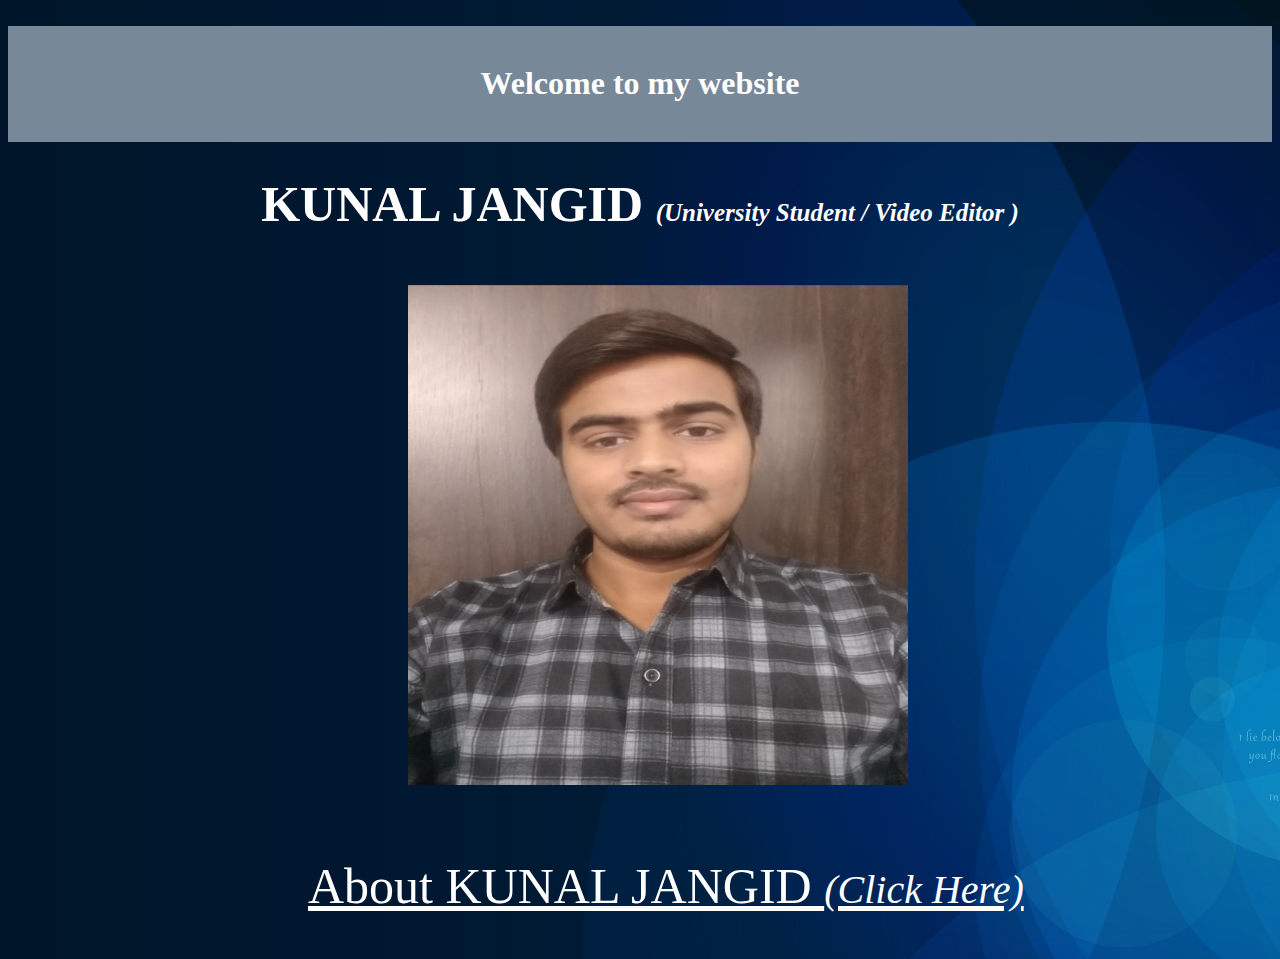
<file: Assignment-1/index.html>
<html>
    <style>
        .myDiv {
          
          background-color: lightslategray;
          text-align: center;

        }
    </style>
    <head>
        <title> Kunal Jangid </title>
    </head>
    <body background="Back.jpg" text="white" >
        <br> 
        <div class="mydiv">
            <br>
            <h1> <b> Welcome to my website </b> </h1>
            <br>
        </div>

        <h1 align="center" style="font-size:50;" >KUNAL JANGID <i style="font-size: 25;  " >   (University Student / Video Editor ) </i> </h1>

        <br>
       <img src= "KJ.jpg" style="margin:0px 400px" width="500" height="500" >  
       <br>   <br>
       <br> <br> <br>
 <!--      <h1 style="margin-left: 40;"> About Me </h1>  -->
        <a href="info.html" style=" color:white; font-size:50; margin-left: 300; "  > About KUNAL JANGID  <i style="font-size: 40; " > (Click Here) </i> </a>
       
        

        <br>   <br>  <br> 
    </body>

</html>
</file>
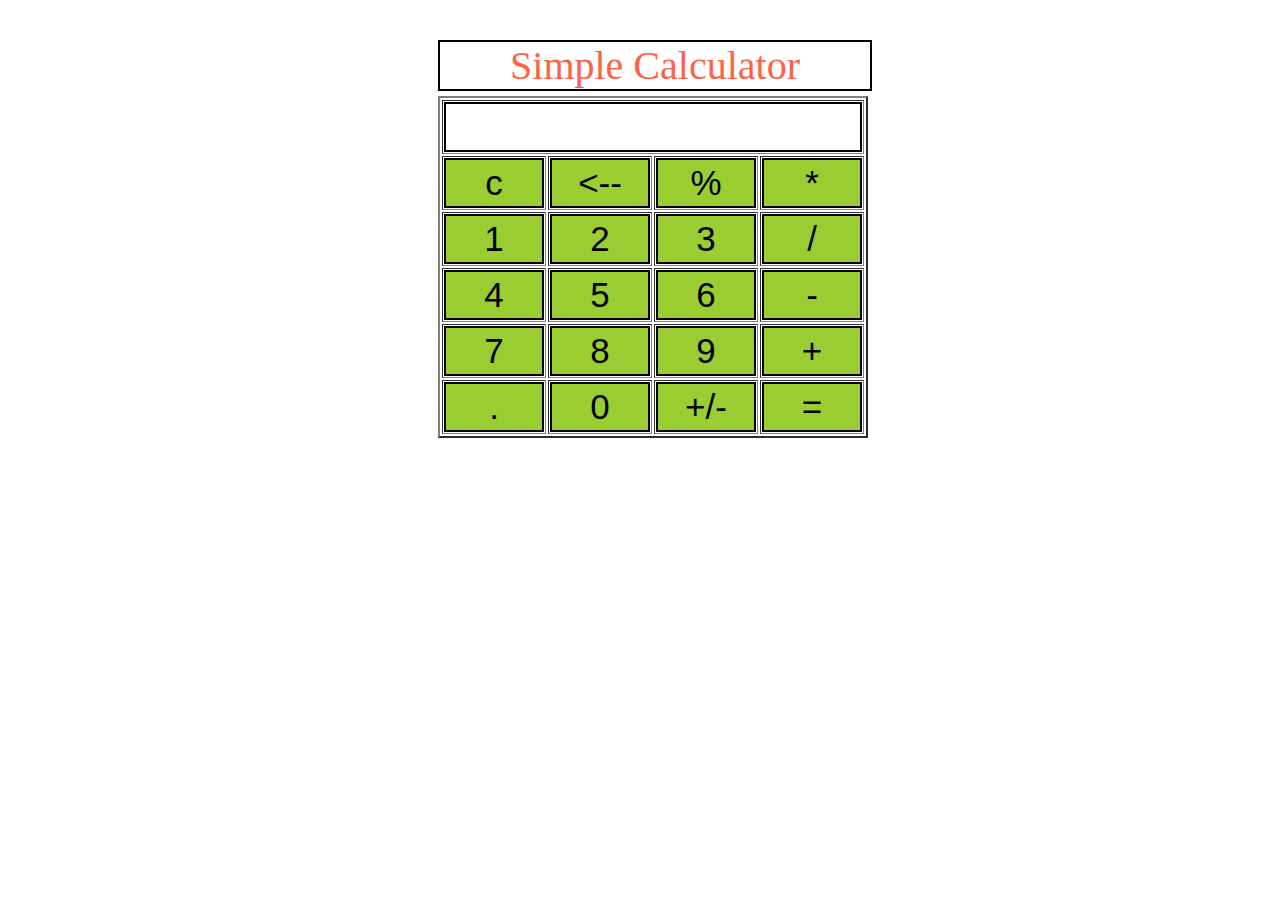
<file: Assignment-3/index.html>
<html>
<head>
    <title> Simple Calculator </title>
	<script>
		function  funcplmi(input)
        {
            if(input.value.substring(0, 1) == "-")
	        	input.value = input.value.substring(1, input.value.length)
        	else
	        	input.value = "-" + input.value
        }

        //function that display value
		
        function dis(val)
		{
			document.getElementById("result").value+=val
		}
		
		//function that evaluates the digit and return result
		function solve()
		{
			let x = document.getElementById("result").value

			let y = eval(x)

			document.getElementById("result").value = y
		}

        function funcdel(input)
        {
            input.value = input.value.substring(0, input.value.length - 1)
            
        }

		//function that clear the display
		function clr()
		{
			document.getElementById("result").value = ""
		}
	</script>
	<!-- for styling -->
	<style>
		.title
        {
            margin-top: 40px;
            margin-left: 430px;
		margin-bottom: 5px;
		text-align:center;
		width: 430px;
		color:tomato;
		border: solid black 2px;
        font-size: 40px;
		}

		input[type="button"]
		{
        
        align-items: center;
		background-color:yellowgreen;
		color: black;
		border: solid black 2px;
        font-size: 35px;
		height: 50px;
        width:100px;

		}

		input[type="text"]
		{
		background-color:white;
		border: solid black 2px;
        font-size: 30px;
        height: 50px;
		width:100%
		}
	</style>
</head>
<!-- create table -->
<body >
	<div class = title >Simple   Calculator</div>
    <form>
	<table border="2" style="margin-left: 430px;" >
		<tr  >
			<td colspan="4"><input type="text" id="result"/></td>
		</tr>
        <tr>
            <!-- clr() function will call clr to clear all value -->
            <td><input type="button" value="c" onclick="clr()"/> </td>
            <td><input type="button" value="<--" onclick="funcdel(this.form.result)"/> </td>
            <td><input type="button" value="%" onclick="dis('%')"/> </td>
            <td><input type="button" value="*" onclick=" dis('*')"/> </td>

        </tr>

		<tr>
			<!-- create button and assign value to each button -->
			<!-- dis("1") will call function dis to display value -->
			<td><input type="button" value="1" onclick="dis('1')"/> </td>
			<td><input type="button" value="2" onclick="dis('2')"/> </td>
			<td><input type="button" value="3" onclick="dis('3')"/> </td>
			<td><input type="button" value="/" onclick="dis('/')"/> </td>
		</tr>
		<tr>
			<td><input type="button" value="4" onclick="dis('4')"/> </td>
			<td><input type="button" value="5" onclick="dis('5')"/> </td>
			<td><input type="button" value="6" onclick="dis('6')"/> </td>
			<td><input type="button" value="-" onclick="dis('-')"/> </td>
		</tr>
		<tr>
			<td><input type="button" value="7" onclick="dis('7')"/> </td>
			<td><input type="button" value="8" onclick="dis('8')"/> </td>
			<td><input type="button" value="9" onclick="dis('9')"/> </td>
			<td><input type="button" value="+" onclick="dis('+')"/> </td>
		</tr>
		<tr >
            <td><input type="button" value="." onclick="dis('.')"/> </td>
			<td><input type="button" value="0" onclick="dis('0')"/> </td>
            <td><input type="button" value="+/-" onclick="funcplmi(this.form.result)"/> </td>
			<!-- solve function call function solve to evaluate value -->
            <td><input type="button" value="=" onclick="solve()"/> </td>
		</tr>
	</table>
</form>
</body>
</html>
</file>
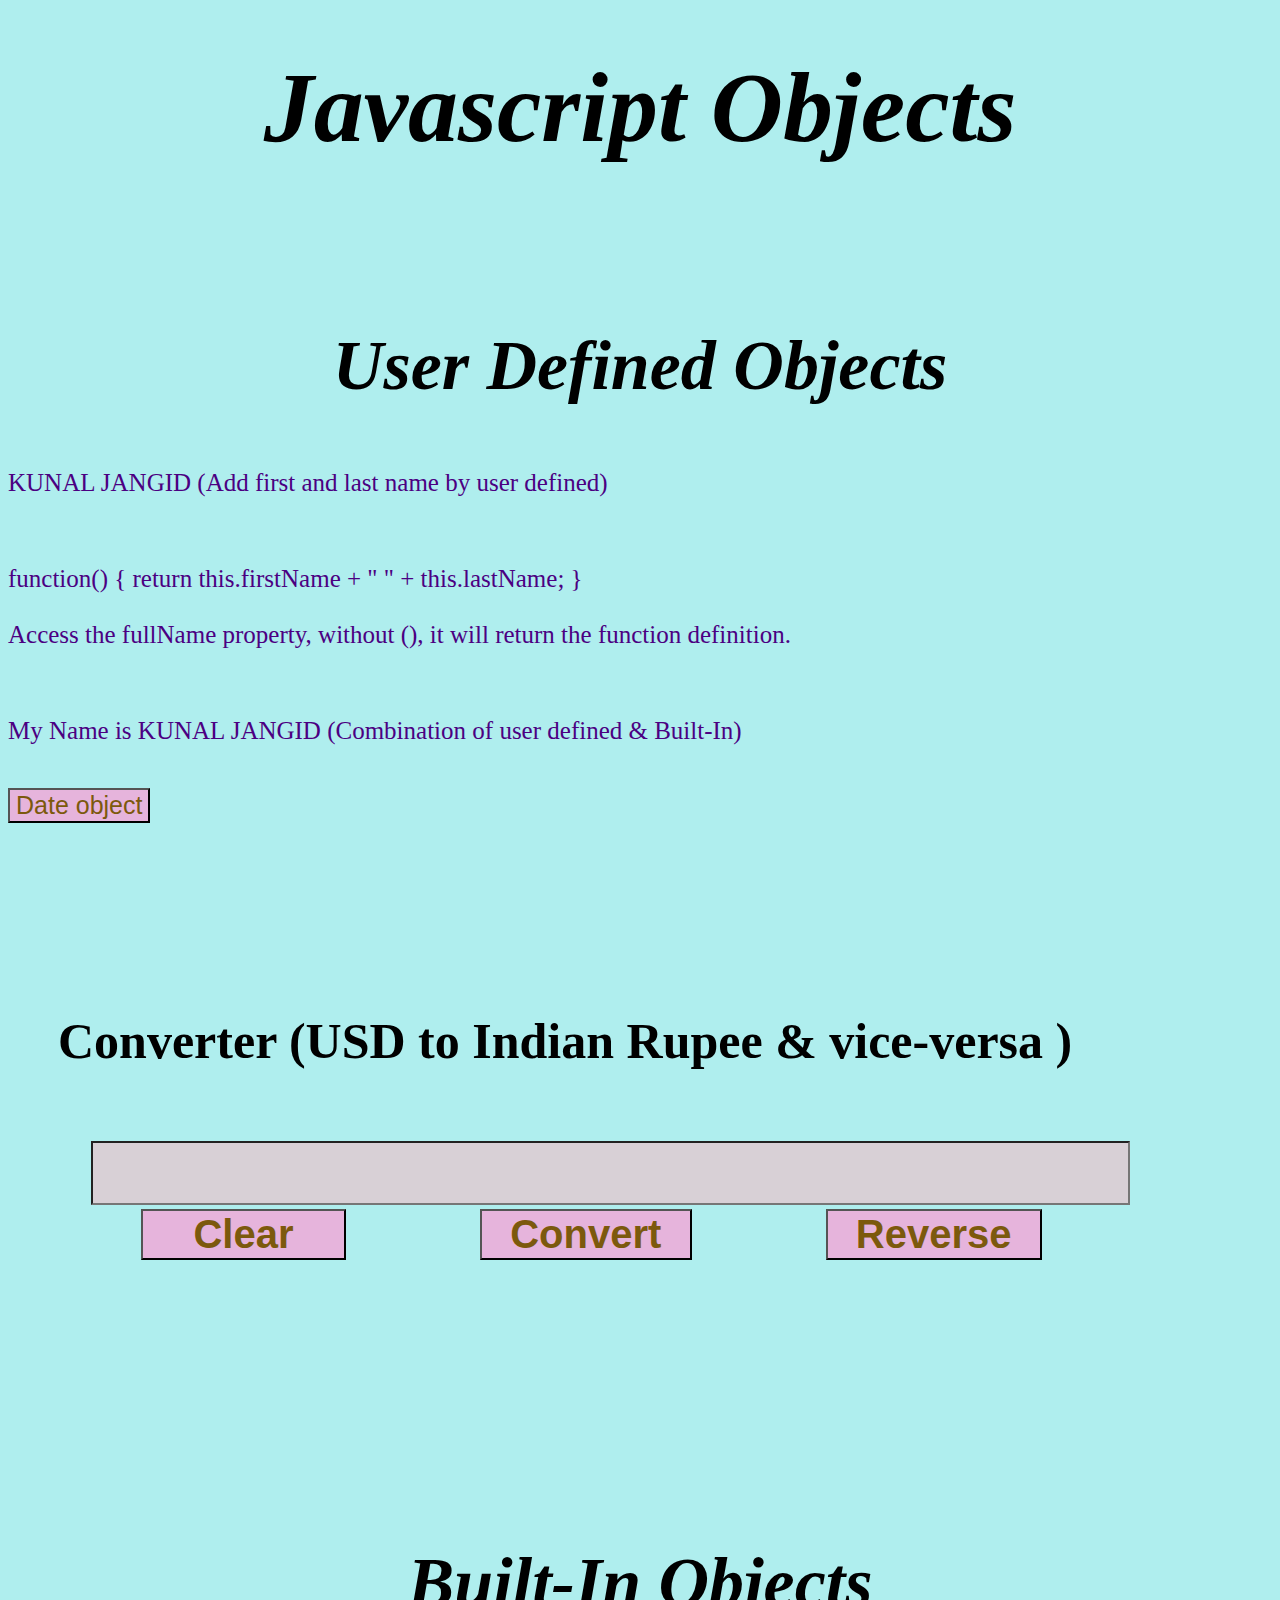
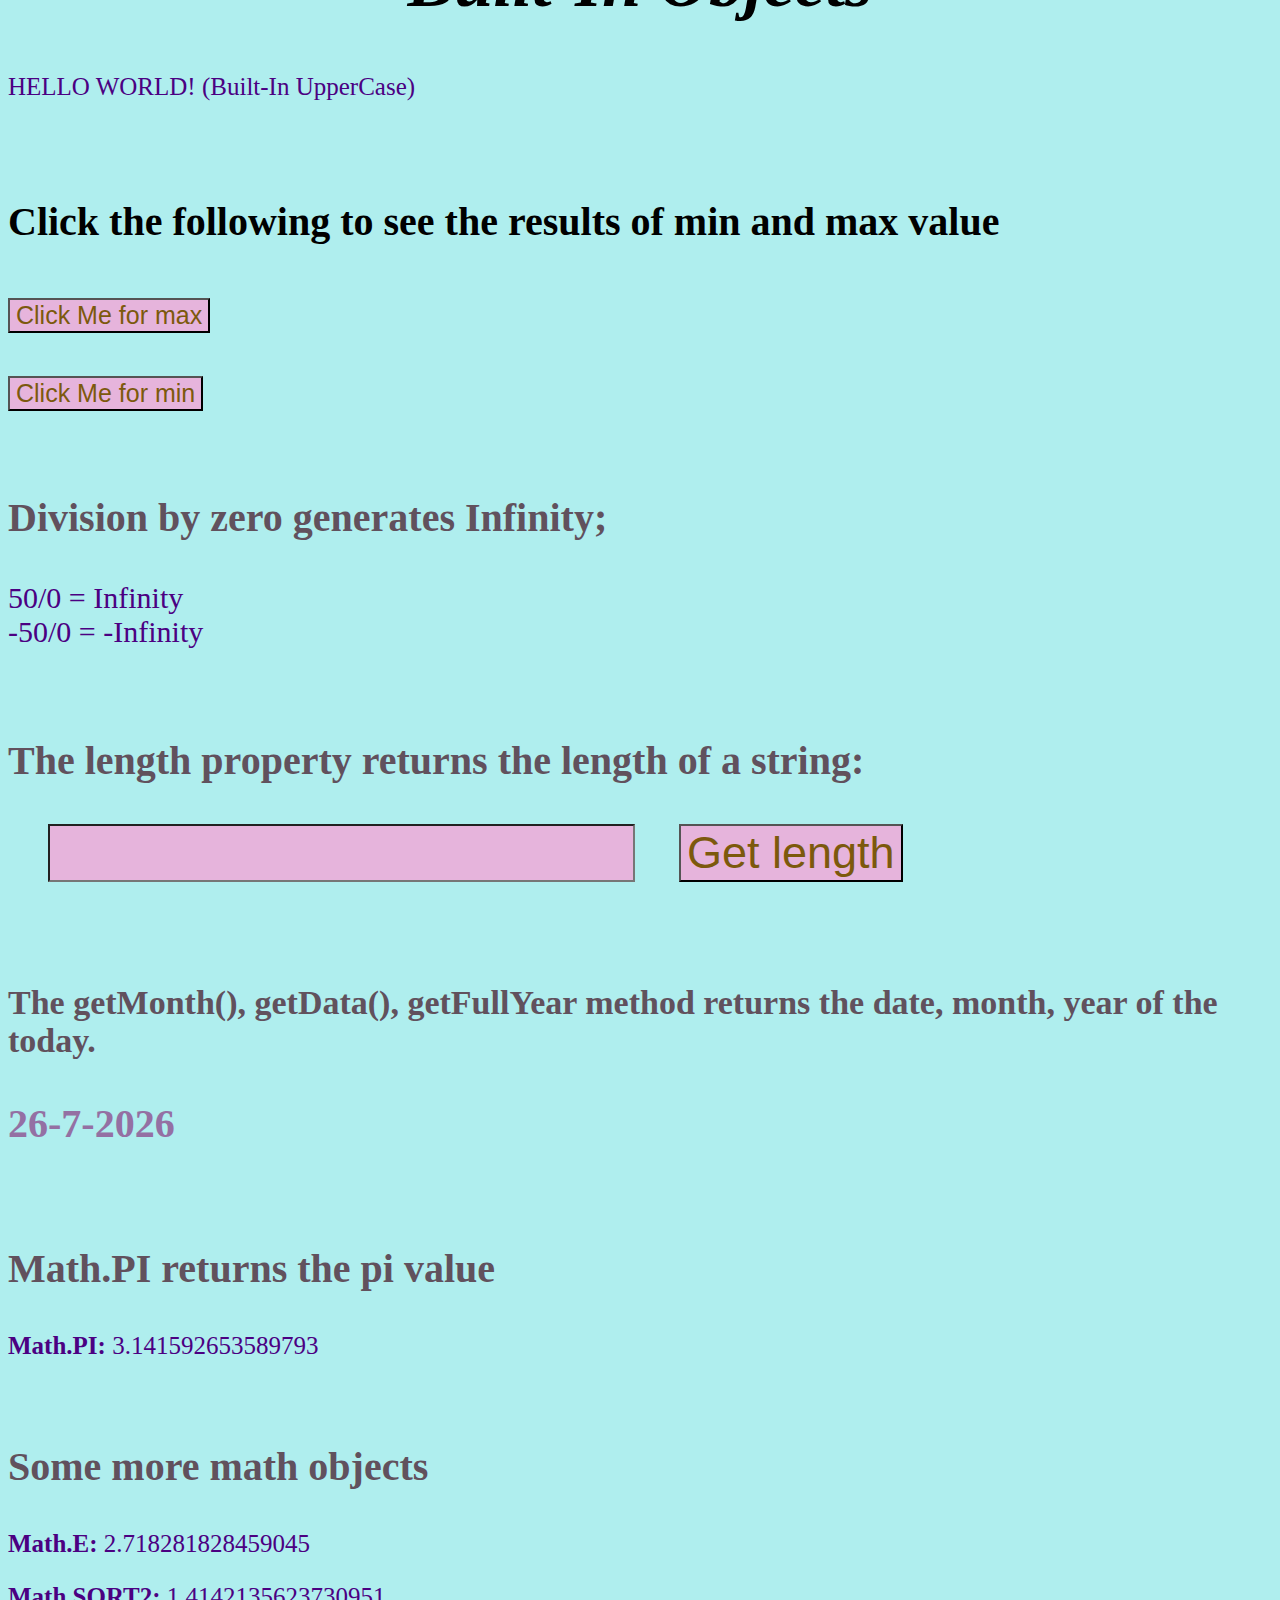
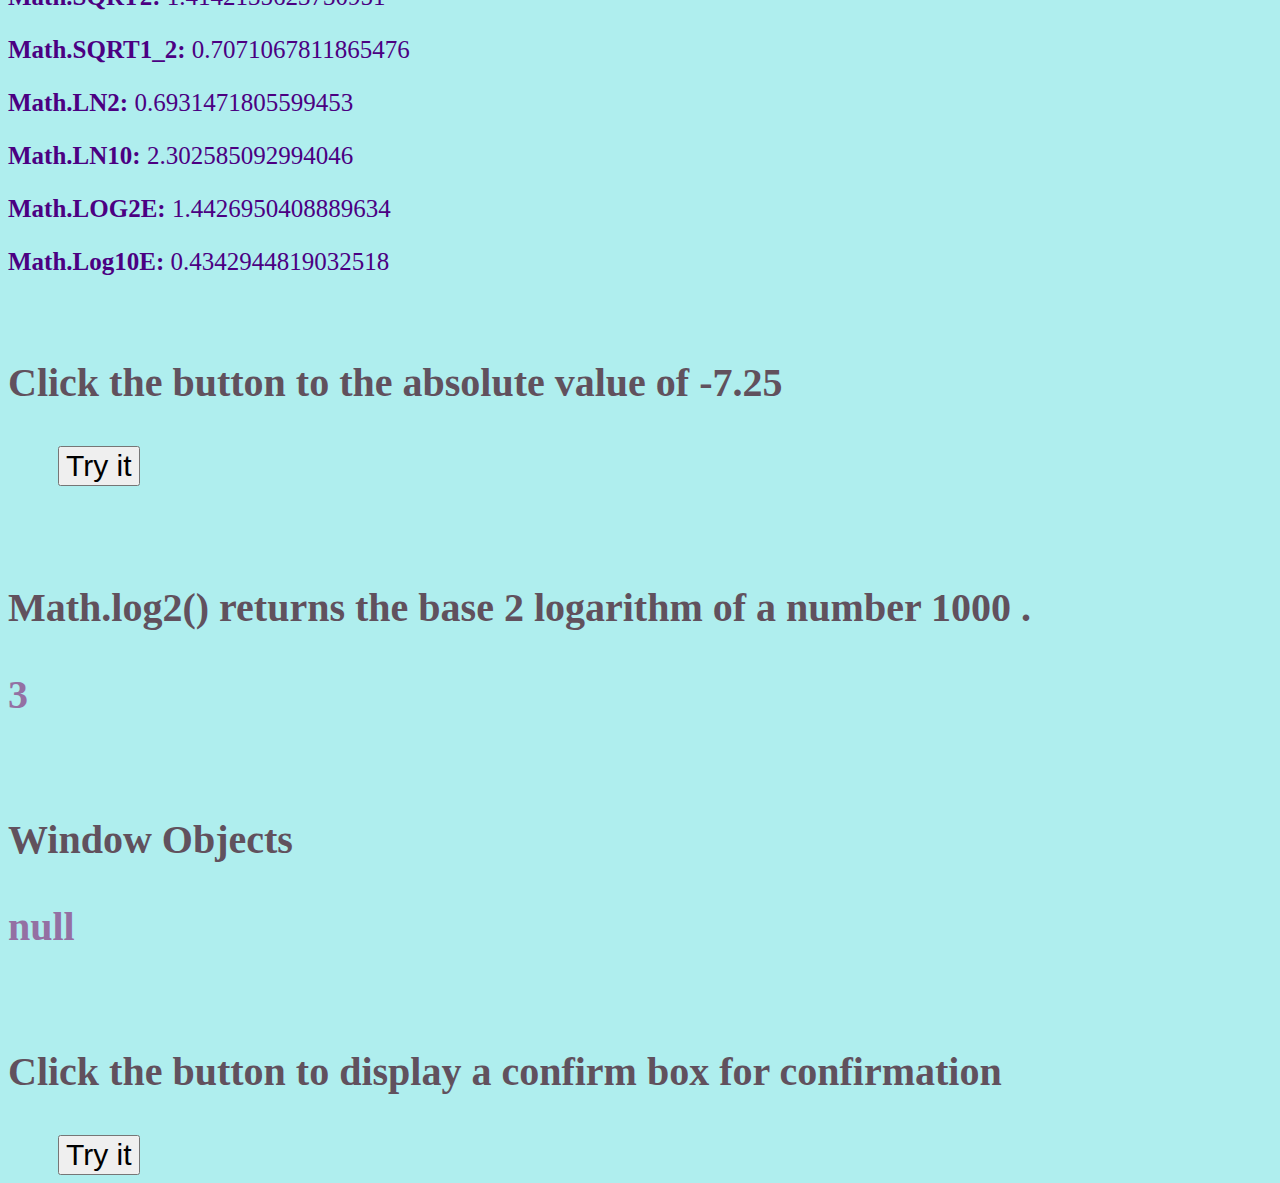
<file: Assignment-4.1/index.html>
<!DOCTYPE html>
<html> 
  <head>
      <title> Objects - User defined & Build-in </title>

      <style>

        body
        {
            background-color: paleturquoise;
        }

        h1
        {
            font-size: 100px;
            font-weight: bolder;
            font-style: oblique;
            text-align: center;
            margin-top: 50px;
        }

        h2
        {
            font-size: 70px;
            font-weight: bolder;
            font-style:italic ;
            text-align: center;
            margin-bottom: 20px;
            margin-top: 2cm;
        }

        p
        {
            font-size: 25px;
            color:indigo;
        }

        input
        {
            font-size: 25px;
            background-color: rgb(230, 180, 220);
            color:rgb(124, 89, 13);
        }

        div
        {
            font-size: 50px;
            margin-top: 5cm;
            margin-bottom: 1.8cm;
            margin-left: 50px;
            font-family:cursive;
        }

        form
        {
            font-size: px;
        }

        #result
        {
            margin-left: 80px;
            font-size: 50px;
            width: 100%;
            background-color:rgb(216, 208, 214);
        }

        #convo
        {
            font-size: 40px ;
            font-weight: bold;
            margin-left: 130px;
            size: 50cm;
            margin-bottom: 4cm;
            
        }

        #user1
        {
            margin-top: 50px;
        }

        h4
        {
            font-size: 40px;
        }

        #zero
        {
            font-size: 40px;
            font-weight: bold;
            color:rgb(97, 81, 93);
        }

        #infinity
        {
            font-size: 30px;

        }

        #len
        {
            font-size: 40px;
            font-weight: bold;
            color: rgb(97, 81, 93);
        }

        #inputlen
        {
            margin-left: 40px;
            margin-bottom: 50px;
            font-size: 45px;
        }
        #da
        {
            font-size: 34px;
            font-weight: bold;
            color: rgb(97, 81, 93);
        }
        #Date
        {
            font-size: 40px;
            font-weight: bold;
            color: rgb(148, 112, 163);
        }

        #abs
        {
            font-size: 40px;
            font-weight: bold;
            color: rgb(148, 112, 163);
        }

        button
        {
            font-size: 30px;
            margin-left: 50px;
        }

        #log
        {
            font-size: 40px;
            font-weight: bold;
            color: rgb(148, 112, 163);
        }

        #prompt
        {
            font-size: 40px;
            font-weight: bold;
            color: rgb(148, 112, 163);
        }

      </style>
  </head>

    <body>
        <h1>  Javascript Objects</h1>

        <br>
        <h2> User Defined Objects </h2>
        <br>
        <p id="demo"> </p>
        <br>
        <p id="demo1"></p>
        <br>
        <p id="dem"> </p>
        <br>
        <input  type="button" id="dateobj" value="Date object" onclick="funcdate()" />
        <p id="date"> </p> 



        <div> <b> Converter (USD to Indian Rupee & vice-versa ) </b> </div>
        <form id="con">
            <table>
                <tr>
                    <td colspan="3"><input type="number" id="result"/></td>
                </tr>
                <tr>
                    <td><input type="button" value="    Clear    " onclick="clr()" id="convo" /> </td>
                    <td><input type="button" value="  Convert  " onclick="convert()" id="convo" /> </td>
                    <td><input type="button" value="  Reverse  " onclick="reverse()" id="convo" /></td>
                </tr>
                
            </table>
        </form>

      


        <br><br> <br>  

        <!-- NOW, Build in objects -->
        <h2> Built-In Objects </h2>
        <p id="user1"> </p>
        <br>
       
        <h4>Click the following to see the results of min and max value </h4>
        <form>
            <input type="button" value="Click Me for max" onclick="this.innerHTML = showmax()" />
            <p id="max"></p>
            <br>
            <input type="button" value="Click Me for min" onclick= "showmin()" />
            <p id="min" ></p>
         </form>

         <br>
         <p id="zero">Division by zero generates Infinity;</p>
         <p id="infinity"></p>
         <br>

         <p id="len">The length property returns the length of a string:</p>
         <input type="text" id="inputlen"  />
         <input type="button" id="inputlen" value="Get length" onclick="getlen()"/>
         <br> <br>
         
         <p id="da">The getMonth(), getData(), getFullYear method returns the date, month, year of the today.</p>
         <p id="Date"></p>
        <br>         
         <p id="len" >Math.PI returns the pi value</p>
        <p id="mathpi"></p>
        <br>
        <p id="len"> Some more math objects </p>
         <p id=math> </p>

         <br>
         <p id="len">Click the button to the absolute value of -7.25</p>​
        <button onclick="funcabs()">Try it</button>
​         <p id="abs"></p>
         <br>
         
        <p id="len">Math.log2() returns the base 2 logarithm of a number 1000 .</p>
        <p id="log"></p>

        <br>
        <p id="len"> Window Objects </p>
         <p id="prompt"> </p>

         <br>
         <p id="len">Click the button to display a confirm box for confirmation</p>

        <button onclick="funcconfirm()">Try it</button>






        <!--JavaScript Starts-->
        <script>
            var person = {
              firstName : "KUNAL",   
              lastName  : "JANGID",
              id     :  018,
              fullName : function() 
              {
                return this.firstName + " " + this.lastName;
              }
            };

            document.getElementById("demo").innerHTML = person.fullName() + " (Add first and last name by user defined)" ;

            document.getElementById("demo1").innerHTML = person.fullName + "<br><br>Access the fullName property, without (), it will return the function definition.<br>";
            person.name = function() 
            {
              return this.firstName + " " + this.lastName;
            };
    
            document.getElementById("dem").innerHTML ="My Name is " + person.name() + " (Combination of user defined & Built-In)";

            function funcdate()
            {
                var d = new Date();
                document.getElementById("date").innerHTML = d;
            }   
            

            var money = new Object();
            money.USD="1";
            money.Rupee="74.61";
            money.count="0";

            function evalusdtor(x)
            {
                let z=x*money.Rupee; 
                return z;
            }
            function evalrtousd(x)
            {
                let z=x/(money.Rupee);
                return z;
            }
            function convert()
    		{
	    		let x = document.getElementById("result").value
                let y=0;
                if(money.count%2==0)
                    y = evalusdtor(x)
                else
                   y = evalrtousd(x)
	
                document.getElementById("result").value = y
	    	}

            function reverse()
            {
                money.count+=1;
            }
            function clr()
	    	{
		    	document.getElementById("result").value = ""
    		}


            var message = "Hello world!";
            var x = message.toUpperCase();0
            document.getElementById("user1").innerHTML = x + " (Built-In UpperCase)";

            function showmax()
            {
               var val = Number.MAX_VALUE;             
//               document.writeln("Value of Number.MAX_VALUE : " + val );
               document.getElementById("max").innerHTML = "Value of Number.MAX_VALUE : " + val ;
            }
            function showmin()
            {
               var val = Number.MIN_VALUE;
               document.getElementById("min").innerHTML = "Value of Number.MIN_VALUE : " + val;
            }

            var x = 50/0;
            var y = -50/0;
            document.getElementById("infinity").innerHTML = "50/0 = "+ x + "<br> -50/0 = " + y;
    
            function getlen()
            {
                let x = document.getElementById("inputlen").value
                let y = x.length;
                document.getElementById("inputlen").value = y
            }

            var y = new Date();
            document.getElementById("Date").innerHTML =  y.getDate() +"-" + (y.getMonth() + 1)  + "-"+ y.getFullYear();

            document.getElementById("mathpi").innerHTML = "<p><b>Math.PI:</b> " + Math.PI + "</p>" ;

            document.getElementById("math").innerHTML = 
                    "<p><b>Math.E:</b> " + Math.E + "</p>" +
                    "<p><b>Math.SQRT2:</b> " + Math.SQRT2 + "</p>" +
                    "<p><b>Math.SQRT1_2:</b> " + Math.SQRT1_2 + "</p>" +
                    "<p><b>Math.LN2:</b> " + Math.LN2 + "</p>" +
                    "<p><b>Math.LN10:</b> " + Math.LN10 + "</p>" +
                    "<p><b>Math.LOG2E:</b> " + Math.LOG2E + "</p>" +
                    "<p><b>Math.Log10E:</b> " + Math.LOG10E + "</p>";
 
            function funcabs() 
            {
                document.getElementById("abs").innerHTML = Math.abs(-7.25);
            }

            document.getElementById("log").innerHTML = Math.log2(8);


            name = prompt("What is your name?  ", "");
            document.getElementById("prompt").innerHTML = name;

            function funcconfirm() 
            {
              confirm("This is Confirmed.");
            }

            //Alert window object
            alert("Page is loaded successfully \n (Alert)");

        </script>
    
    </body>

</html>
</file>
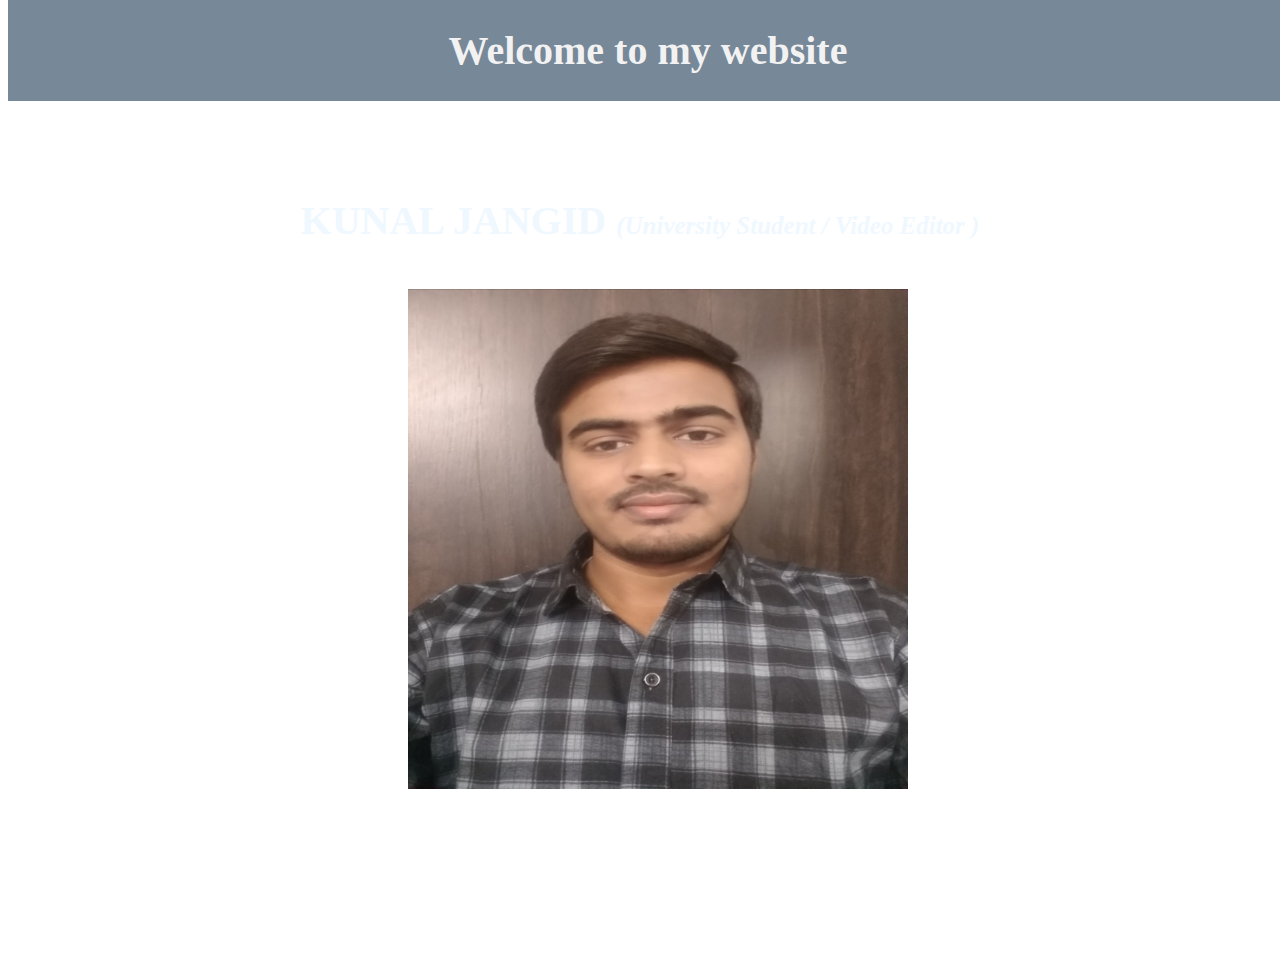
<file: Assignment-5.1/index.html>
<html>
    <head>
        <title> Kunal Jangid </title>
        <link rel="stylesheet" href="Assignment-5.1 Personal CSS.css">
    </head>
    <body background="https://cdn.wallpapersafari.com/67/66/BjurGL.jpg">
        <br> 
        <div class="mydiv">
            <br>
            <h1> <b> Welcome to my website </b> </h1>
            <br>
        </div>
        <br><br><br><br><br> <br> <br/> <br>    
        <h1 > KUNAL JANGID <i>   (University Student / Video Editor ) </i> </h1>

        <br>
       <img src= "KJ.jpg"wsq>  
       <br>   <br>
       <br> <br> <br>
 <!--      <h1 style="margin-left: 40;"> About Me </h1>  -->
        <a href="Assignment-5.1 About KJ.html" style=" color:white; font-size:50; margin-left: 300; "  > About KUNAL JANGID  <i style="font-size: 40; " > (Click Here) </i> </a>
       
        

        <br>   <br>  <br> 
    </body>

</html>
</file>
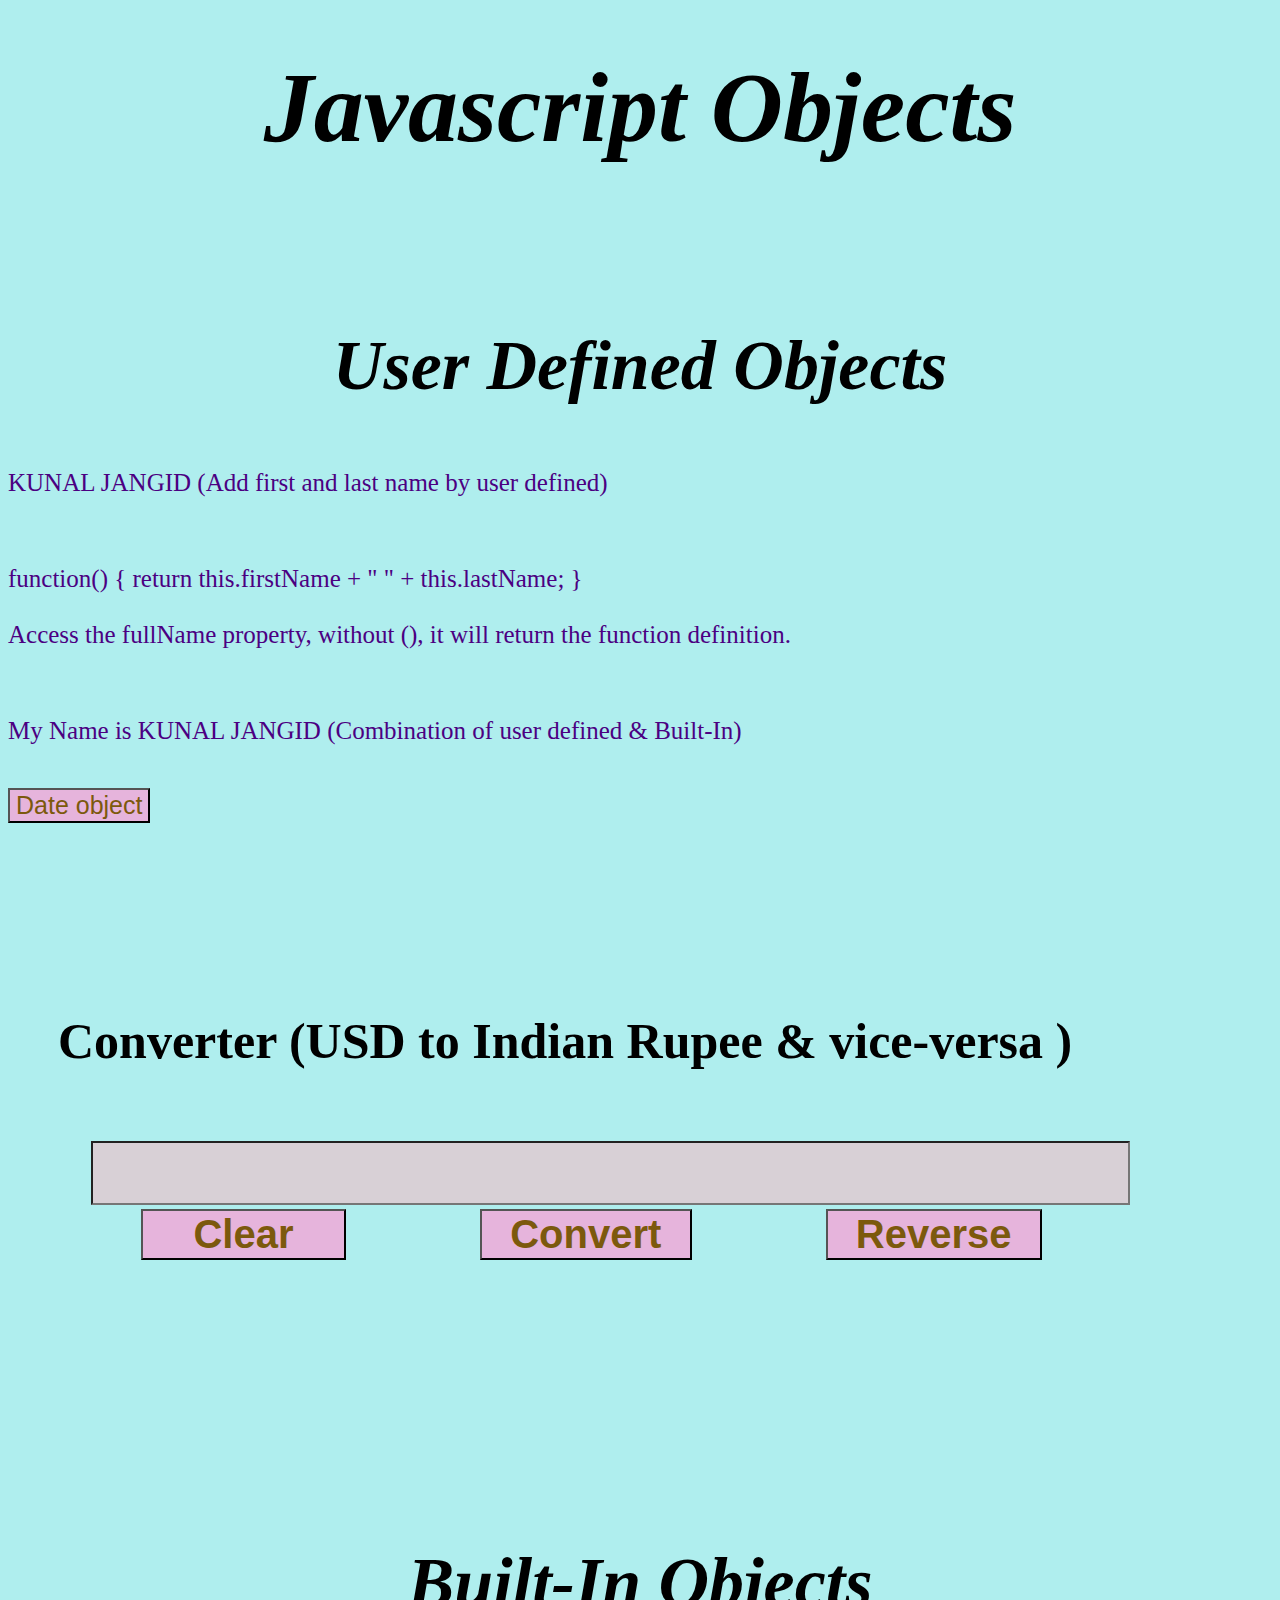
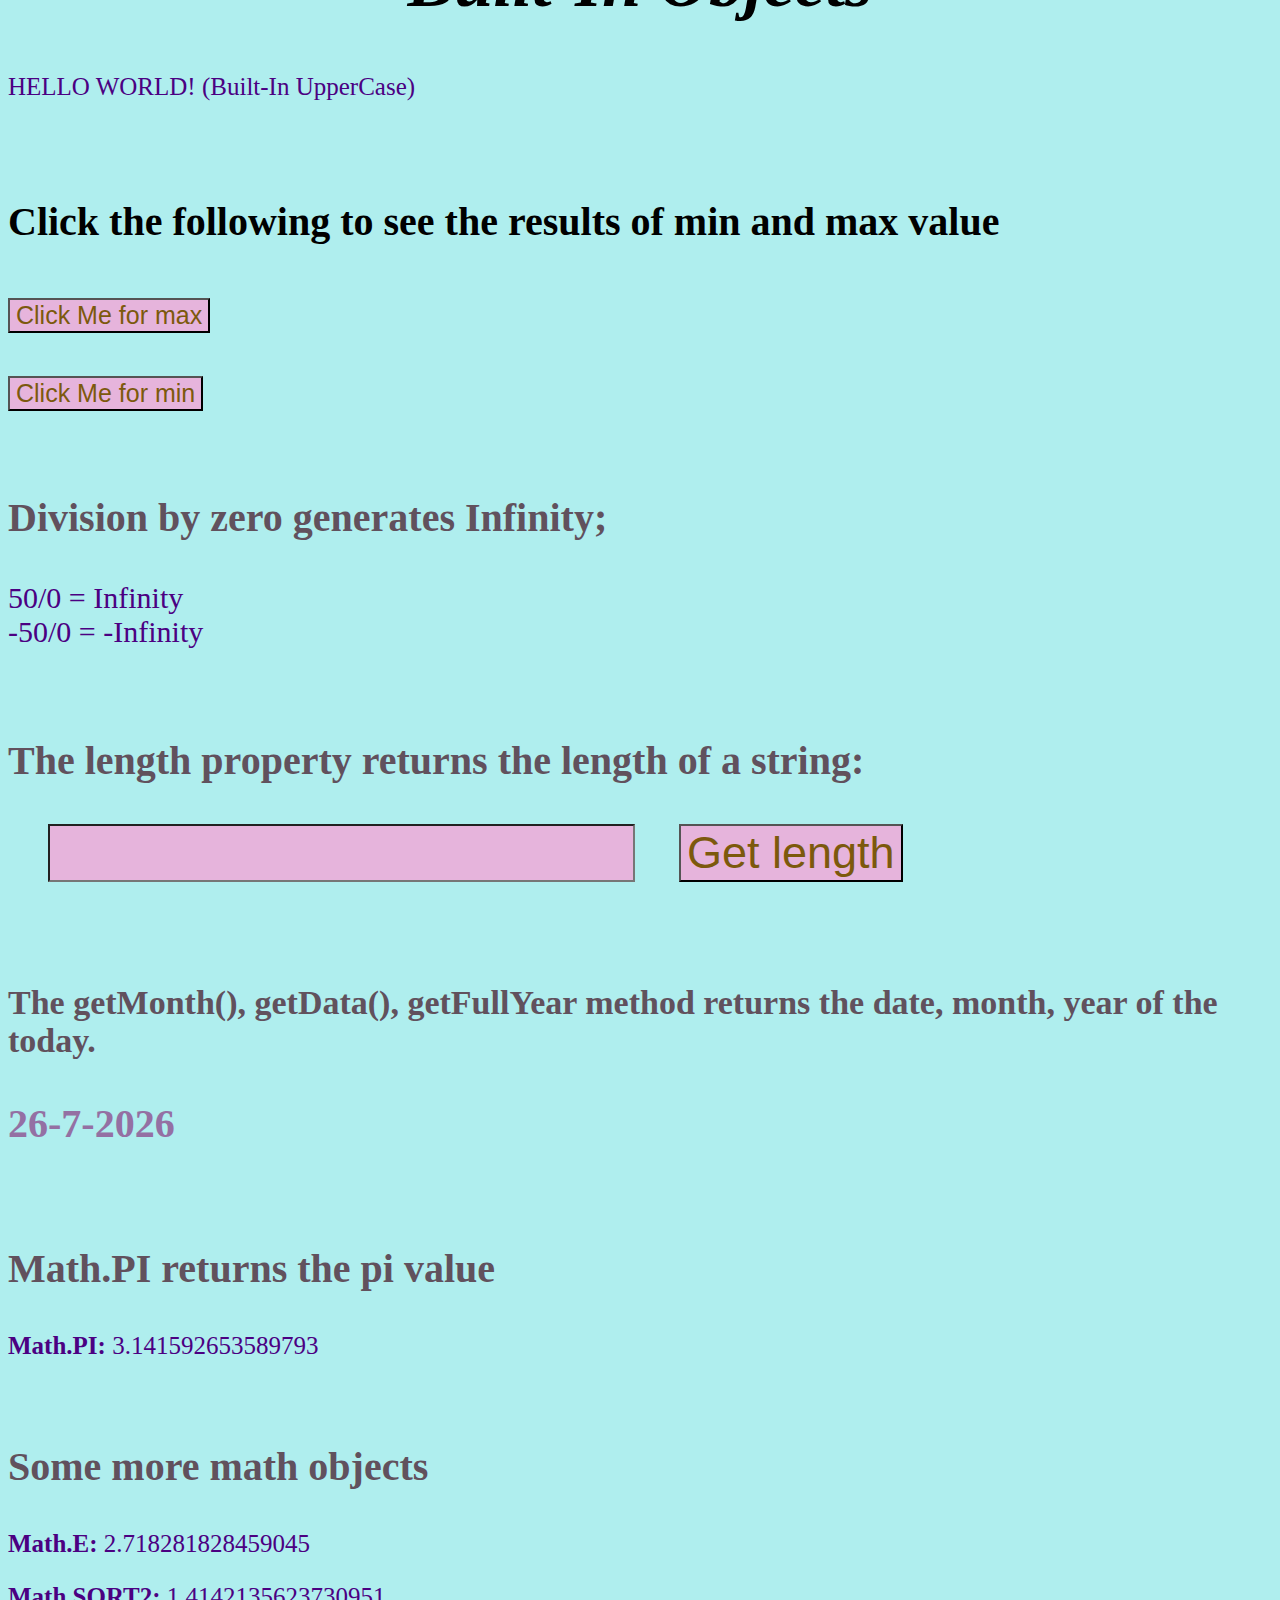
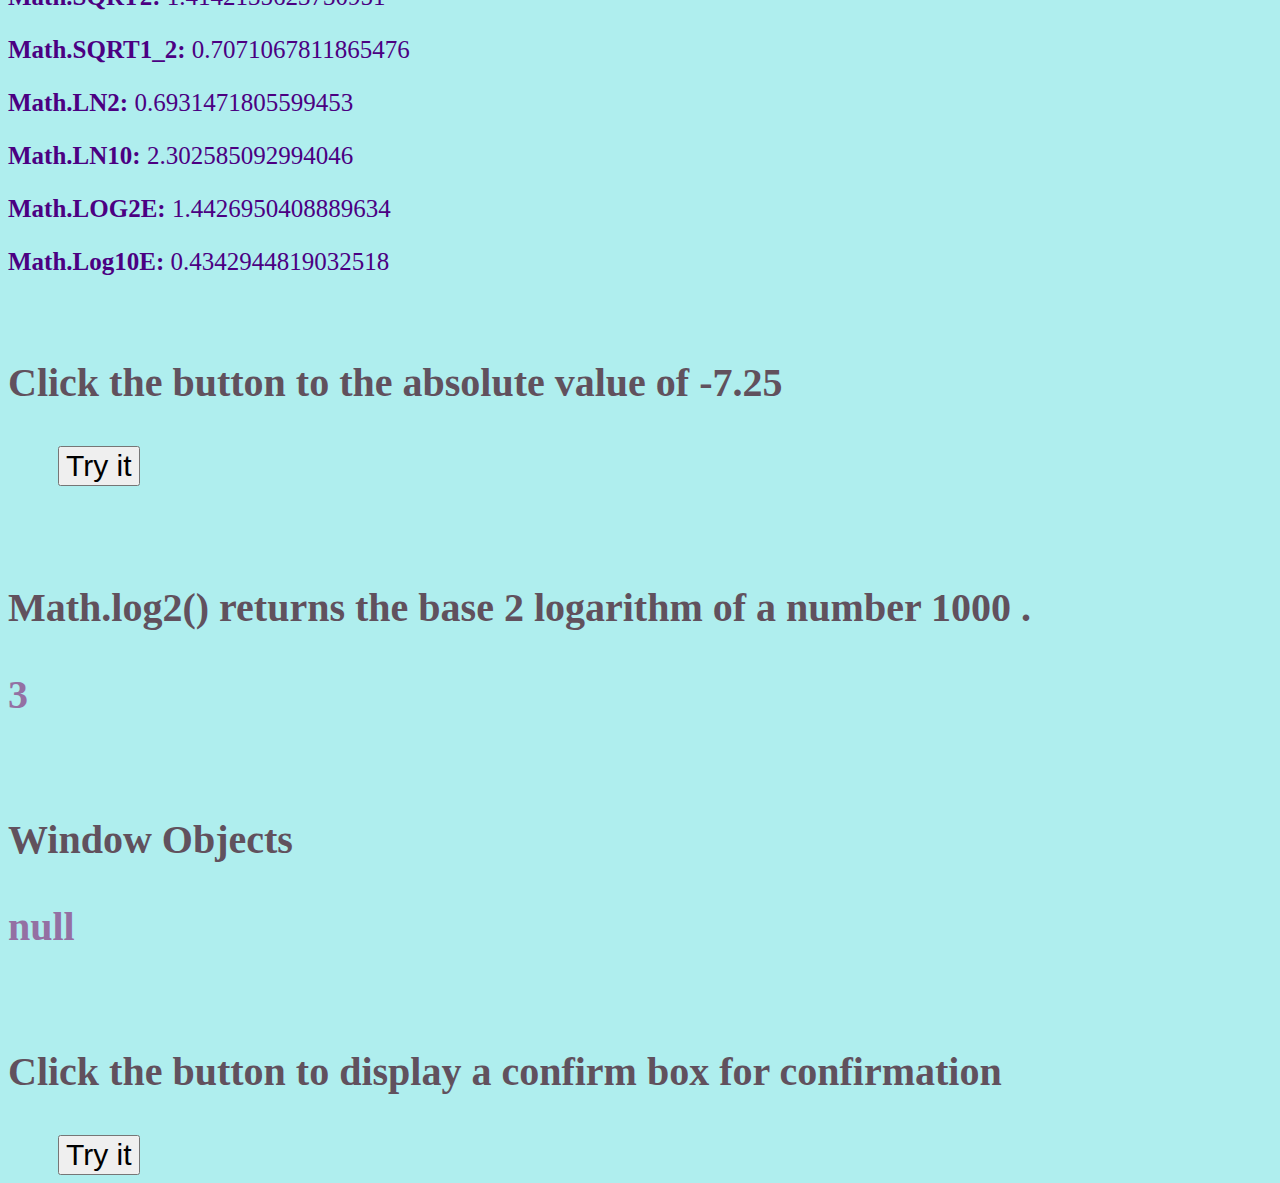
<file: Assignment-4.1/Assignment-4.1 Build-in and user defined objects.html>
<!DOCTYPE html>
<html> 
  <head>
      <title> Objects - User defined & Build-in </title>

      <style>

        body
        {
            background-color: paleturquoise;
        }

        h1
        {
            font-size: 100px;
            font-weight: bolder;
            font-style: oblique;
            text-align: center;
            margin-top: 50px;
        }

        h2
        {
            font-size: 70px;
            font-weight: bolder;
            font-style:italic ;
            text-align: center;
            margin-bottom: 20px;
            margin-top: 2cm;
        }

        p
        {
            font-size: 25px;
            color:indigo;
        }

        input
        {
            font-size: 25px;
            background-color: rgb(230, 180, 220);
            color:rgb(124, 89, 13);
        }

        div
        {
            font-size: 50px;
            margin-top: 5cm;
            margin-bottom: 1.8cm;
            margin-left: 50px;
            font-family:cursive;
        }

        form
        {
            font-size: px;
        }

        #result
        {
            margin-left: 80px;
            font-size: 50px;
            width: 100%;
            background-color:rgb(216, 208, 214);
        }

        #convo
        {
            font-size: 40px ;
            font-weight: bold;
            margin-left: 130px;
            size: 50cm;
            margin-bottom: 4cm;
            
        }

        #user1
        {
            margin-top: 50px;
        }

        h4
        {
            font-size: 40px;
        }

        #zero
        {
            font-size: 40px;
            font-weight: bold;
            color:rgb(97, 81, 93);
        }

        #infinity
        {
            font-size: 30px;

        }

        #len
        {
            font-size: 40px;
            font-weight: bold;
            color: rgb(97, 81, 93);
        }

        #inputlen
        {
            margin-left: 40px;
            margin-bottom: 50px;
            font-size: 45px;
        }
        #da
        {
            font-size: 34px;
            font-weight: bold;
            color: rgb(97, 81, 93);
        }
        #Date
        {
            font-size: 40px;
            font-weight: bold;
            color: rgb(148, 112, 163);
        }

        #abs
        {
            font-size: 40px;
            font-weight: bold;
            color: rgb(148, 112, 163);
        }

        button
        {
            font-size: 30px;
            margin-left: 50px;
        }

        #log
        {
            font-size: 40px;
            font-weight: bold;
            color: rgb(148, 112, 163);
        }

        #prompt
        {
            font-size: 40px;
            font-weight: bold;
            color: rgb(148, 112, 163);
        }

      </style>
  </head>

    <body>
        <h1>  Javascript Objects</h1>

        <br>
        <h2> User Defined Objects </h2>
        <br>
        <p id="demo"> </p>
        <br>
        <p id="demo1"></p>
        <br>
        <p id="dem"> </p>
        <br>
        <input  type="button" id="dateobj" value="Date object" onclick="funcdate()" />
        <p id="date"> </p> 



        <div> <b> Converter (USD to Indian Rupee & vice-versa ) </b> </div>
        <form id="con">
            <table>
                <tr>
                    <td colspan="3"><input type="number" id="result"/></td>
                </tr>
                <tr>
                    <td><input type="button" value="    Clear    " onclick="clr()" id="convo" /> </td>
                    <td><input type="button" value="  Convert  " onclick="convert()" id="convo" /> </td>
                    <td><input type="button" value="  Reverse  " onclick="reverse()" id="convo" /></td>
                </tr>
                
            </table>
        </form>

      


        <br><br> <br>  

        <!-- NOW, Build in objects -->
        <h2> Built-In Objects </h2>
        <p id="user1"> </p>
        <br>
       
        <h4>Click the following to see the results of min and max value </h4>
        <form>
            <input type="button" value="Click Me for max" onclick="this.innerHTML = showmax()" />
            <p id="max"></p>
            <br>
            <input type="button" value="Click Me for min" onclick= "showmin()" />
            <p id="min" ></p>
         </form>

         <br>
         <p id="zero">Division by zero generates Infinity;</p>
         <p id="infinity"></p>
         <br>

         <p id="len">The length property returns the length of a string:</p>
         <input type="text" id="inputlen"  />
         <input type="button" id="inputlen" value="Get length" onclick="getlen()"/>
         <br> <br>
         
         <p id="da">The getMonth(), getData(), getFullYear method returns the date, month, year of the today.</p>
         <p id="Date"></p>
        <br>         
         <p id="len" >Math.PI returns the pi value</p>
        <p id="mathpi"></p>
        <br>
        <p id="len"> Some more math objects </p>
         <p id=math> </p>

         <br>
         <p id="len">Click the button to the absolute value of -7.25</p>​
        <button onclick="funcabs()">Try it</button>
​         <p id="abs"></p>
         <br>
         
        <p id="len">Math.log2() returns the base 2 logarithm of a number 1000 .</p>
        <p id="log"></p>

        <br>
        <p id="len"> Window Objects </p>
         <p id="prompt"> </p>

         <br>
         <p id="len">Click the button to display a confirm box for confirmation</p>

        <button onclick="funcconfirm()">Try it</button>






        <!--JavaScript Starts-->
        <script>
            var person = {
              firstName : "KUNAL",   
              lastName  : "JANGID",
              id     :  018,
              fullName : function() 
              {
                return this.firstName + " " + this.lastName;
              }
            };

            document.getElementById("demo").innerHTML = person.fullName() + " (Add first and last name by user defined)" ;

            document.getElementById("demo1").innerHTML = person.fullName + "<br><br>Access the fullName property, without (), it will return the function definition.<br>";
            person.name = function() 
            {
              return this.firstName + " " + this.lastName;
            };
    
            document.getElementById("dem").innerHTML ="My Name is " + person.name() + " (Combination of user defined & Built-In)";

            function funcdate()
            {
                var d = new Date();
                document.getElementById("date").innerHTML = d;
            }   
            

            var money = new Object();
            money.USD="1";
            money.Rupee="74.61";
            money.count="0";

            function evalusdtor(x)
            {
                let z=x*money.Rupee; 
                return z;
            }
            function evalrtousd(x)
            {
                let z=x/(money.Rupee);
                return z;
            }
            function convert()
    		{
	    		let x = document.getElementById("result").value
                let y=0;
                if(money.count%2==0)
                    y = evalusdtor(x)
                else
                   y = evalrtousd(x)
	
                document.getElementById("result").value = y
	    	}

            function reverse()
            {
                money.count+=1;
            }
            function clr()
	    	{
		    	document.getElementById("result").value = ""
    		}


            var message = "Hello world!";
            var x = message.toUpperCase();0
            document.getElementById("user1").innerHTML = x + " (Built-In UpperCase)";

            function showmax()
            {
               var val = Number.MAX_VALUE;             
//               document.writeln("Value of Number.MAX_VALUE : " + val );
               document.getElementById("max").innerHTML = "Value of Number.MAX_VALUE : " + val ;
            }
            function showmin()
            {
               var val = Number.MIN_VALUE;
               document.getElementById("min").innerHTML = "Value of Number.MIN_VALUE : " + val;
            }

            var x = 50/0;
            var y = -50/0;
            document.getElementById("infinity").innerHTML = "50/0 = "+ x + "<br> -50/0 = " + y;
    
            function getlen()
            {
                let x = document.getElementById("inputlen").value
                let y = x.length;
                document.getElementById("inputlen").value = y
            }

            var y = new Date();
            document.getElementById("Date").innerHTML =  y.getDate() +"-" + (y.getMonth() + 1)  + "-"+ y.getFullYear();

            document.getElementById("mathpi").innerHTML = "<p><b>Math.PI:</b> " + Math.PI + "</p>" ;

            document.getElementById("math").innerHTML = 
                    "<p><b>Math.E:</b> " + Math.E + "</p>" +
                    "<p><b>Math.SQRT2:</b> " + Math.SQRT2 + "</p>" +
                    "<p><b>Math.SQRT1_2:</b> " + Math.SQRT1_2 + "</p>" +
                    "<p><b>Math.LN2:</b> " + Math.LN2 + "</p>" +
                    "<p><b>Math.LN10:</b> " + Math.LN10 + "</p>" +
                    "<p><b>Math.LOG2E:</b> " + Math.LOG2E + "</p>" +
                    "<p><b>Math.Log10E:</b> " + Math.LOG10E + "</p>";
 
            function funcabs() 
            {
                document.getElementById("abs").innerHTML = Math.abs(-7.25);
            }

            document.getElementById("log").innerHTML = Math.log2(8);


            name = prompt("What is your name?  ", "");
            document.getElementById("prompt").innerHTML = name;

            function funcconfirm() 
            {
              confirm("This is Confirmed.");
            }

            //Alert window object
            alert("Page is loaded successfully \n (Alert)");

        </script>
    
    </body>

</html>
</file>
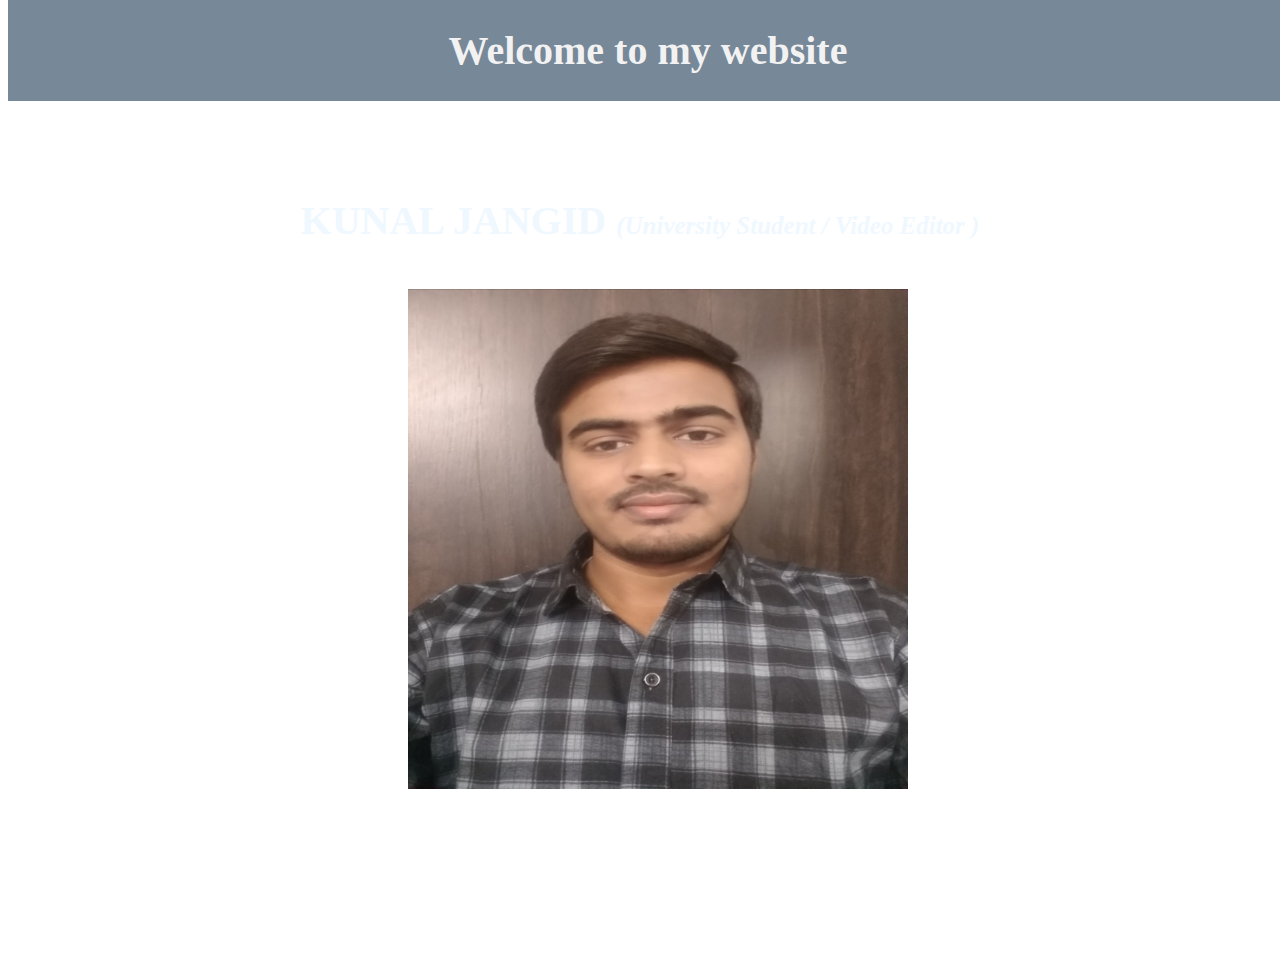
<file: Assignment-5.1/Assignment-5.1 Personal Website with CSS.html>
<html>
    <head>
        <title> Kunal Jangid </title>
        <link rel="stylesheet" href="Assignment-5.1 Personal CSS.css">
    </head>
    <body background="https://cdn.wallpapersafari.com/67/66/BjurGL.jpg">
        <br> 
        <div class="mydiv">
            <br>
            <h1> <b> Welcome to my website </b> </h1>
            <br>
        </div>
        <br><br><br><br><br> <br> <br/> <br>    
        <h1 > KUNAL JANGID <i>   (University Student / Video Editor ) </i> </h1>

        <br>
       <img src= "KJ.jpg"wsq>  
       <br>   <br>
       <br> <br> <br>
 <!--      <h1 style="margin-left: 40;"> About Me </h1>  -->
        <a href="Assignment-5.1 About KJ.html" style=" color:white; font-size:50; margin-left: 300; "  > About KUNAL JANGID  <i style="font-size: 40; " > (Click Here) </i> </a>
       
        

        <br>   <br>  <br> 
    </body>

</html>
</file>
<file: Assignment-5.1/Assignment-5.1 Personal CSS.css>
.myDiv {
    background-color: lightslategray;
    text-align: center;
    font-weight: bold;
    font-family:cursive ;
    font-size: 0px;
    position: fixed;
    overflow: hidden;
      top: 0;
     width: 100%;   
  }

  .myDiv h1
  {
    padding: 0px 0px;
    
    display: block;
    color: #f2f2f2;
    text-align: center;
    text-decoration: none;
    
  }
  .myDiv h1:hover
  {
    background: #ddd;
    color: black;
  }

body
{
    color:aliceblue;
}

h1
{
    text-align: center;
    font-size: 40px;
}
.name
{
    text-align: center;
    font-size: 70px;
}

i
{
    font-size: 25px;
}

  

img
{
    width: 500px;
    height: 500px;
    margin: 0px 400px;
    
}
</file>
